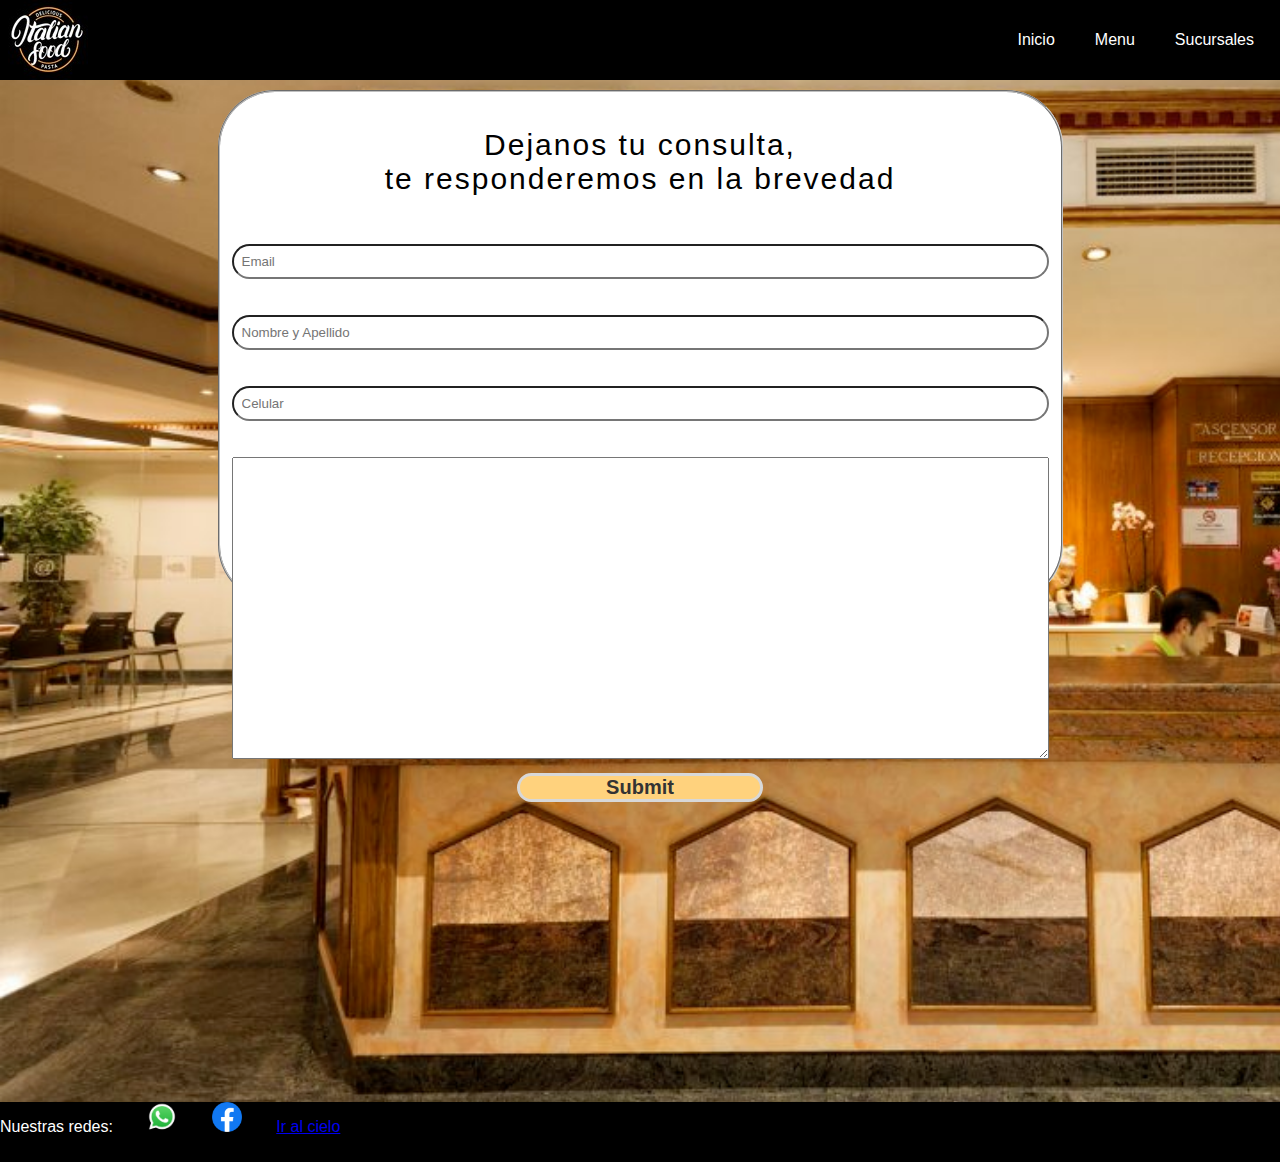
<file: contacto.html>
<!DOCTYPE html>
<html lang="es">

<head>
    <meta charset="UTF-8">
    <meta http-equiv="X-UA-Compatible" content="IE=edge">
    <meta name="viewport" content="width=device-width, initial-scale=1.0">
    <link rel="shortcut icon" href="./images/logo2-80x80.jpg" type="image/x-icon">
    <link rel="stylesheet" href="./css/contacto.css">

    <title>Restoraunte Rigatti</title>
</head>

<body>
    <header class="header">
        <div class="container">
            <div class="logo">
                <a href="index.html"><img src="./images/logo2-80x80.jpg" alt="Logo"></a>
            </div>
            <nav class="menu">
                <ul>
                    <li><a href="index.html">Inicio</a></li>
                    <li><a href="menu.html">Menu</a></li>
                    <li><a href="sucursales.html">Sucursales</a></li>
                </ul>
            </nav>
        </div>
    </header>

    <br><br><br><br><br>
    <div class="cajapadre">
        <fieldset>           
            <div class="titulo-consulta">
                <nav class="titulo-consulta">
                    Dejanos tu consulta,
                    <br>
                    te responderemos en la brevedad
                </nav>
            </div>
            <div class="formulario">
                <form action="https://formspree.io/f/xeqdlblz" method="post">
                    <label class="cajas-label">                       
                        <br>
                        <input class="forma-imput" placeholder="Email" type="email" name="mail" style="width:100%;" maxlength="64" minlength="1" required >
                    </label>
                    <br> <br>
                    <label class="cajas-label">                      
                        <br>
                        <input class="forma-imput" placeholder="Nombre y Apellido" type="text" name="nombre" style="width:100%;" required  >
                    </label>
                    <br> <br>
                    <label class="cajas-label" >                      
                        <br>
                        <input class="forma-imput" placeholder="Celular" type="number" name="telefono" style="width:100%;" minlength="8" maxlength="10" required >
                    </label>
                    <br> <br> <br>
                    <div class="caja-textarea">
                        <label>
                            <textarea class="borde-textarea" name="consulta" id="" cols="100" rows="20" type="text" minlength="6" maxlength="250" required > </textarea> 
                        </label>
                    </div>
                    <div class="caja-boton">
                        <input class="boton" type="submit" name="submit">
                    </div>
                </form>
            </div>
        </fieldset>
    </div>
</body>
<footer class="piepagina">
    <div class="foottexto">
        <div class="icono"><p>Nuestras redes:</p></div>
        <div class="icono"><a href="https://web.whatsapp.com/" class="towhatsapp"></a></div>
        <div class="icono"><a href="https://www.facebook.com/" class="tofacebook"></a></div>
        <div class="icono"><a href="#">Ir al cielo</a></div>
    </div>
</footer>
</html>
</file>
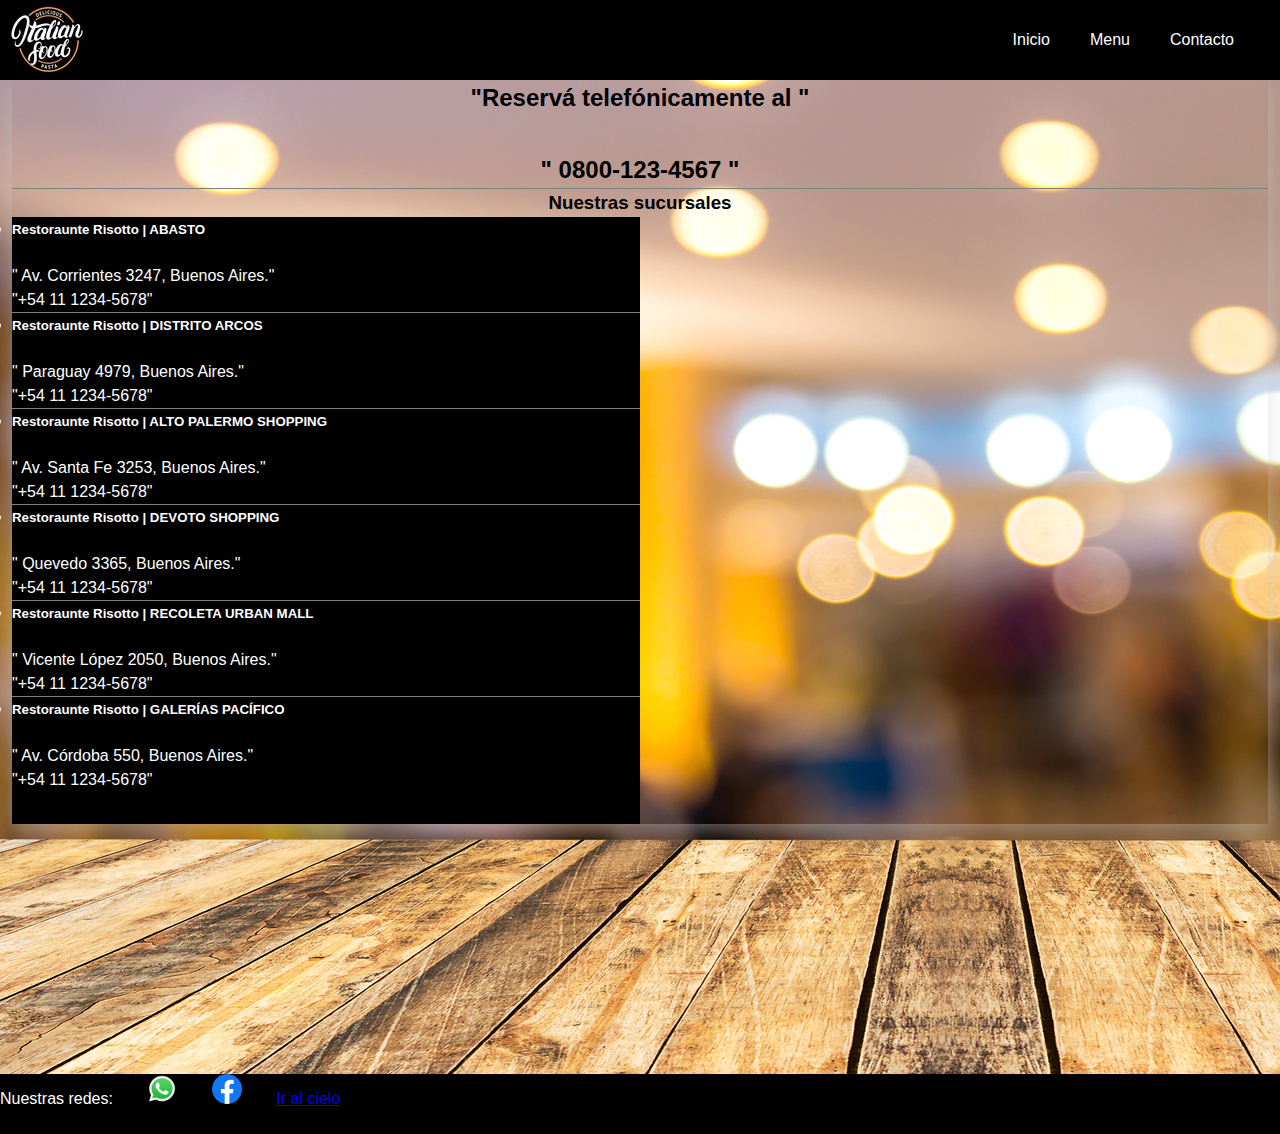
<file: sucursales.html>
<!DOCTYPE html>
<html lang="es">

<head>
    <meta charset="UTF-8">
    <meta http-equiv="X-UA-Compatible" content="IE=edge">
    <link rel="shortcut icon" href="./images/logo2-80x80.jpg" type="Logo Restaurant">
    <meta name="viewport" content="width=device-width, initial-scale=1.0">
    <link rel="shortcut icon" href="./images/logo2-80x80.jpg" type="image/x-icon">
    <link rel="stylesheet" href="./css/sucursales.css">
    <title>Restoraunte Risotto</title>
</head>
<header class="header">
    <div class="containerh">
        <div class="logo">

            <a href="index.html"><img src="./images/logo2-80x80.jpg" alt="Logo"></a>
        </div>
        <nav class="menu">
            <ul>
                <li><a href="index.html">Inicio</a></li>
                <li><a href="menu.html">Menu</a></li>
                <li><a href="contacto.html">Contacto</a></li>
            </ul>
            </li>
            </ul>
        </nav>
    </div>
</header>

<body>
    <div class="container">
        <div class="card card-body p-sm-5 m-4 border border-info">
            <div class="text-center">
                <h2 class="py5 d4">
                    "Reservá telefónicamente al "
                    <br>
                    <br>
                    " 0800-123-4567 "
                </h2>
            </div>
            <hr>
            <div class="row">
                <div class="col-12">
                    <h3 class="text-center">Nuestras sucursales</h3>
                </div>
                <div class="parent">
                    <div class="col-sm-4">
                        <ul id="list">
                            <li class="list-group-item list-group-item-action" id="list-shop1-list" data-toggle="list"
                                href="#list-shop1" role="tab" aria-controls="shop1" onclick="setMarker('abasto')">
                                <h5 class="card-title">Restoraunte Risotto | ABASTO</h5>
                                <br>
                                <p class="card-text small">
                                    " Av. Corrientes 3247, Buenos Aires."
                                </p>
                                <p class="card-text small">
                                    "+54 11 1234-5678"
                                </p>
                            </li>
                            <hr class="sep">
                            <li class="list-group-item list-group-item-action" id="list-shop2-list" data-toggle="list"
                                href="#list-shop2" role="tab" aria-controls="shop2" onclick="setMarker('arcos')">
                                <h5 class="card-title">Restoraunte Risotto | DISTRITO ARCOS </h5>
                                <br>
                                <p class="card-text small">
                                    " Paraguay 4979, Buenos Aires."
                                </p>
                                <p class="card-text small">
                                    "+54 11 1234-5678"
                                </p>
                            </li>
                            <hr class="sep">
                            <li class="list-group-item list-group-item-action" id="list-shop3-list" data-toggle="list"
                                href="#list-shop3" role="tab" aria-controls="shop3" onclick="setMarker('palermo')">
                                <h5 class="card-title">Restoraunte Risotto | ALTO PALERMO SHOPPING</h5>
                                <br>

                                <p class="card-text small">
                                    " Av. Santa Fe 3253, Buenos Aires."
                                </p>
                                <p class="card-text small">
                                    "+54 11 1234-5678"
                                </p>
                            </li>
                            <hr class="sep">
                            <li class="list-group-item list-group-item-action" id="list-shop4-list" data-toggle="list"
                                href="#list-shop4" role="tab" aria-controls="shop4" onclick="setMarker('devoto')">
                                <h5 class="card-title">Restoraunte Risotto | DEVOTO SHOPPING</h5>
                                <br>
                                <p class="card-text small">
                                    " Quevedo 3365, Buenos Aires."
                                </p>
                                <p class="card-text small">
                                    "+54 11 1234-5678"
                                </p>
                            </li>
                            <hr class="sep">
                            <li class="list-group-item list-group-item-action" id="list-shop5-list" data-toggle="list"
                                href="#list-shop5" role="tab" aria-controls="shop5" onclick="setMarker('recoleta')">
                                <h5 class="card-title">Restoraunte Risotto | RECOLETA URBAN MALL</h5>
                                <br>
                                <p class="card-text small">
                                    " Vicente López 2050, Buenos Aires."
                                </p>
                                <p class="card-text small">
                                    "+54 11 1234-5678"
                                </p>
                            </li>
                            <hr class="sep">
                            <li class="list-group-item list-group-item-action" id="list-shop6-list" data-toggle="list"
                                href="#list-shop6" role="tab" aria-controls="shop6" onclick="setMarker('galerias')">
                                <h5 class="card-title">Restoraunte Risotto | GALERÍAS PACÍFICO</h5>
                                <br>
                                <p class="card-text small">
                                    " Av. Córdoba 550, Buenos Aires."
                                </p>
                                <p class="card-text small">
                                    "+54 11 1234-5678"
                                </p>
                            </li>
                        </ul>
                    </div>
                    <div class="cw">
                        <div class="tab-pane fade show active list-shop1" role="tabpanel"
                            aria-labelledby="list-shop1-list">
                            <iframe
                                src="https://maps.google.com/maps?q=-34.60303439772135, -58.410578395115465&z=15&output=embed"
                                width="100%" height="600" style="border:0;" allowfullscreen="" loading="lazy"
                                id="map"></iframe>
                        </div>
                    </div>
                </div>
            </div>
        </div>
    </div>

    <script src="js\sucursales.js"></script>
</body>
<footer class="piepagina">
    <div class="foottexto">
        <div class="icono"><p>Nuestras redes:</p></div>
        <div class="icono"><a href="https://web.whatsapp.com/" class="towhatsapp"></a></div>
        <div class="icono"><a href="https://www.facebook.com/" class="tofacebook"></a></div>
        <div class="icono"><a href="#">Ir al cielo</a></div>
    </div>
</footer>
</html>
</file>
<file: css/contacto.css>
* {
    margin: 0;
    padding: 0;
    box-sizing: border-box;
    font-family: sans-serif;
}

.header {
    width: 100%;
    height: 80px;
    background-color: black;
    position: fixed;
}

.container {
    max-width: 100%;
    margin: auto;
}

.logo {
    float: left;
    line-height: 65px;
    padding-left: 8px;
}

.menu {
    float: right;
    line-height: 80px;
    margin-right: 50px;
}

.menu ul {
    display: flex;
    list-style: none;
    margin-right: -44px;
}

.menu a {
    display: block;
    text-decoration: none;
    padding: 0px 20px;
    color: white;
    transition: all 500ms ease;
}

.menu a:hover {
    background: grey;
    color: black;
}

.img-carrito {
    width: 35px;
    padding-top: 23px;
    display: flex;
    margin-left: 30px;
}

.cajapadre {
    align-items: center;
    justify-content: center;
    display: flex;
    box-sizing: border-box;
    flex-direction: column;
    width: 100%;


}


fieldset {
    display: block;
    margin-inline-start: 2px;
    margin-inline-end: 2px;
    padding-block-start: 0.35em;
    padding-inline-start: 0.75em;
    padding-inline-end: 0.75em;
    padding-block-end: 0.625em;
    min-inline-size: min-content;
    border-width: 2px;
    border-style: groove;
    border-color: rgb(192, 192, 192);
    border-image: initial;
    align-items: center;
    justify-content: center;
    height: 40vw;
    width: 80vh;
    background-color: white;
    border-radius: 57px 57px 57px 57px;
    -webkit-border-radius: 57px 57px 57px 57px;
    -moz-border-radius: 57px 57px 57px 57px;



}

.titulo-consulta {
    text-align: center;
    letter-spacing: 2px;
    padding: 15px;
    font-size: 30px;
    display: flex;
    align-items: center;
    justify-content: center;
}

.caja-textarea {
    align-items: center;
    justify-content: center;
    display: flex;

}

.caja-boton {
    display: flex;
    justify-content: center;

}

.boton {
    width: 30%;
    height: 15%;
    margin-top: 10px;
    text-decoration: none;
    font-weight: 600;
    font-size: 20px;
    color: #333333;
    background-color: #FFD27D;
    border-color: #d8d8d8;
    border-width: 3px;
    border-style: solid;
    border-radius: 35px;
}


.caja-label {
    padding-top: 5px;
    width: 100%;


}

body {

    background: url(../images/Recepción-2.png);
    background-repeat: no-repeat;
    background-size: cover;

}

.forma-imput {
    border-radius: 88px 88px 88px 88px;
    padding: 8px;
}

footer {
    height: 60px;
    width: 100%;
    background: black;
    margin-top: 500px;
}

.towhatsapp {
    display: flex;
    width: 30px;
    height: 30px;
    content: url(../images/whatsapp.png);
}

.tofacebook {
    display: flex;
    width: 30px;
    height: 30px;
    content: url(../images/facebook.png);
}

.icono {
    display: inline-grid;
    flex-direction: row;
    flex-wrap: nowrap;
    align-items: center;
    justify-content: center;
    margin-right: 30px;
}

.icono p {
    color: white;
}

@media screen and (max-width: 420px) {
    footer {
        height: 60px;
        width: 140%;
        background: black;
        margin-top: 26rem;
    }

    .menu {
        float: right;
        line-height: 80px;
        margin-right: 210px;
    }

    body {
        height: 82rem;
    }

    .cajapadre {
        align-items: center;
        justify-content: center;
        display: flex;
        box-sizing: border-box;
        flex-direction: column;
        width: 100%;
        padding-top: 4rem;
    }

    fieldset {
        display: block;
        height: 46rem;
    }

    form {
        height: 150px;
    }

}
</file>
<file: css/sucursales.css>
* {
  margin: 0;
  padding: 0;
  box-sizing: border-box;
  font-family: sans-serif;
}

.header {
  width: 100%;
  height: 80px;
  background-color: black;
  position: fixed;
  top: 0;
  left: 0;
}

.containerh {
  max-width: 100%;
  margin: auto;
}

.logo {
  float: left;
  line-height: 65px;
  padding-left: 8px;
}

.menu {
  float: right;
  line-height: 70px;
  margin-right: 50px;
}

.menu ul {
  display: flex;
  list-style: none;
  margin-right: -44px;
}

.menu a {
  display: block;
  text-decoration: none;
  padding: 0px 20px;
  color: white;
  transition: all 500ms ease;
}

.menu a:hover {
  background: grey;
  color: black;
}

.img-carrito {
  width: 35px;
  padding-top: 23px;
  display: flex;
  margin-left: 30px;
}

body {
  padding: 80px 0 0 0px;
  background: url(../images/fondoSucursales.jpg);
  background-size: cover;
  width: 100%;
  height: 100%;

  margin: 0;
  line-height: 1.5;
  -webkit-text-size-adjust: 100%;
}

.container {
  width: 100%;
  padding-right: 12px;
  padding-left: 12px;
  margin-right: auto;
  margin-left: auto;
}

.text-center {
  text-align: center;
}

.card {
  transition-property: transform;
  transition-duration: 0.3s;
  transition-timing-function: ease;
  transition-delay: 0s;
  box-shadow: 0px 5px 20px 0px rgb(204 204 204 / 50%);
}

.list-group {
  border: 5px double #000000;
  height: 100%;
}


hr {
  height: 1px;
  background-color: grey;
  border: none;
}

@media screen and (min-width: 800px) {
  .parent {
    display: grid;
    grid-template-columns: repeat(2, 1fr);
    grid-template-rows: 1fr;
    grid-column-gap: 0px;
    grid-row-gap: 0px;

  }

  .col-sm-4 {
    background-color: black
  }

  body {
    background-size: auto;
  }

  .menu {
    float: right;
    line-height: 80px;
    margin-right: 70px;
  }
}

@media screen and (max-width: 370px) {
  .menu {
    float: right;
    line-height: 70px;
    margin-right: 50px;
    width: auto;
    font-size: 45%;
  }

}

a:visited {
  text-decoration: none;
  color: white;
}

li {
  color: white;
  background-color: black;
  transition: all 500ms ease;
}

li:hover {
  background-color: grey;
  color: black;
  cursor: pointer;
}

footer {
  height: 60px;
  width: 100%;
  background: black;
  margin-top: 250px;
}

.towhatsapp {
  display: flex;
  width: 30px;
  height: 30px;
  content: url(../images/whatsapp.png);
}

.tofacebook {
  display: flex;
  width: 30px;
  height: 30px;
  content: url(../images/facebook.png);
}

.icono {
  display: inline-grid;
  flex-direction: row;
  flex-wrap: nowrap;
  align-items: center;
  justify-content: center;
  margin-right: 30px;
}

.icono p {
  color: white;
}
</file>
